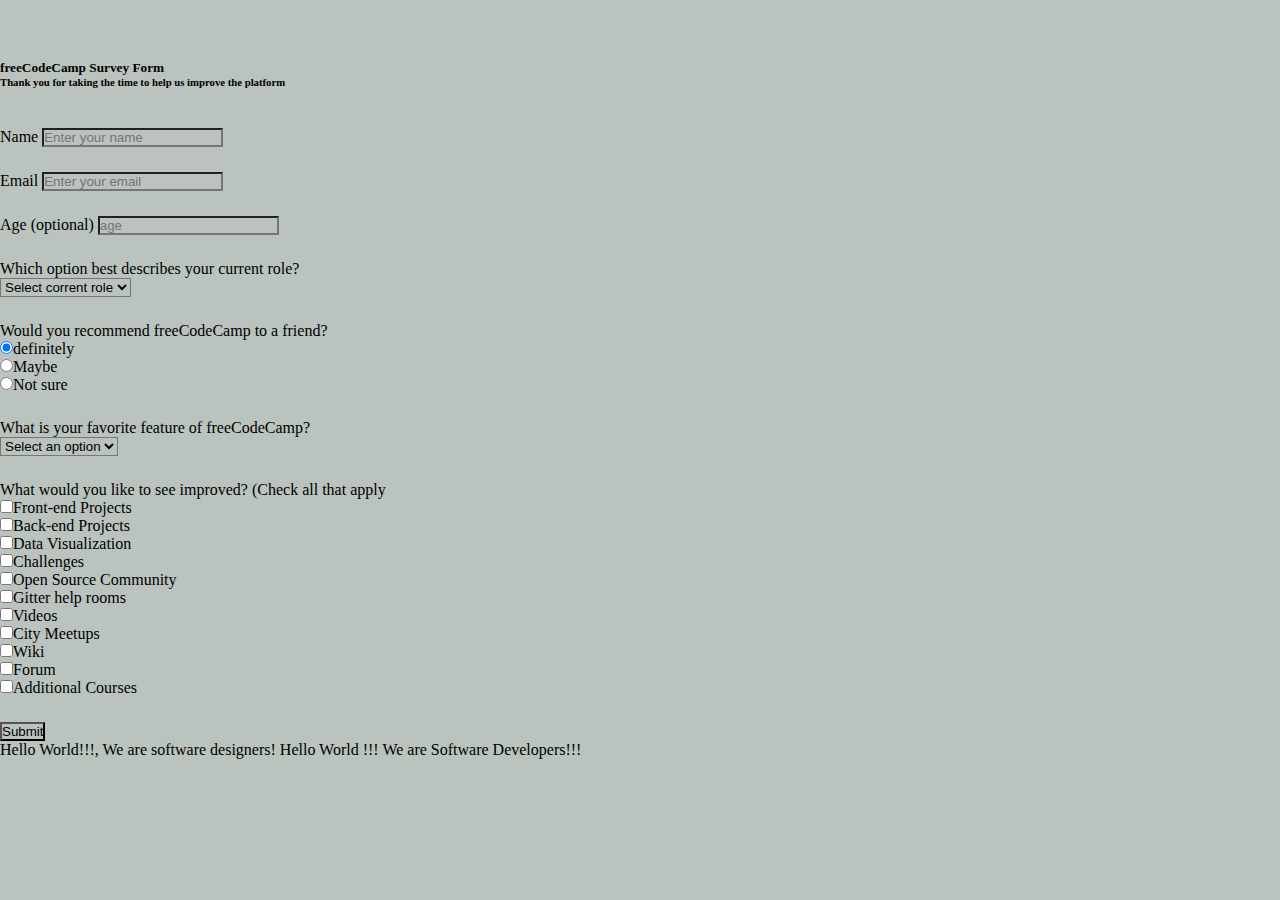
<file: index.html>
<html>
  <head>
    <meta charset="UTF-8">
    <meta name="viewport" content="width=device-width, initial-scale=1.0">
    <link href="https://cdn.jsdelivr.net/npm/bootstrap@5.2.2/dist/css/bootstrap.min.css" rel="stylesheet" integrity="sha384-Zenh87qX5JnK2Jl0vWa8Ck2rdkQ2Bzep5IDxbcnCeuOxjzrPF/et3URy9Bv1WTRi" crossorigin="anonymous">
    <link rel="stylesheet" href="style.css">

  </head>
  <body>
<div class="header_section text-center">
  <div class="container">
    <div class="row">
      <div class="col-md-6 offset-3 header">
        <h5>freeCodeCamp Survey Form</h5>
        <h6>Thank you for taking the time to help us improve the platform</h6>
      </div>
    </div>
  </div>
</div>
<div class="body_section ">
  <div class="container">
    <div class="row">
      <div class="col-md-6 offset-3 form_part">
       
        <form action="">
          <div class="form-group">
            <label for="name" id="name-label">Name</label>
            <input type="text" name="name" class="form-control" placeholder="Enter your name">
          </div>
          <div class="form-group">
            <label for="email" id="name-label">Email</label>
            <input type="email" name="email" class="form-control" placeholder="Enter your email">
          </div>
          <div class="form-group">
            <label for="name" id="name-label">Age (optional)</label>
            <input type="text" name="age" class="form-control" placeholder="age">
          </div>
          <div class="form-group">
            <p>Which option best describes your current role?</p>
            <select id="dropdown" name="role" class="form-control" required>
              <option selected disabled>Select corrent role</option>
              <option>Full time</option>
              <option>Full time</option>
              <option>Not to say</option>
              <option>other</option>
            </select>
          </div>
          <div class="form-group first_radio text-white">
            <p>Would you recommend freeCodeCamp to a friend?</p>
            <label>
            <input type="radio" value="definitely" class="input-radio" checked>definitely</label><br>
            <label>
            <input type="radio" value="definitely" class="input-radio">Maybe</label><br>
            <label>
            <input type="radio" value="definitely" class="input-radio">Not sure</label><br>
          </div>
          <div class="form-group">
            <p>What is your favorite feature of freeCodeCamp?</p>
            <select id="dropdown" name="role" class="form-control" required>
              <option selected disabled>Select an option</option>
              <option>Challenges</option>
              <option>Projects</option>
              <option>community</option>
              <option>opensource</option>
            </select>
          </div>
          <div class="form-group">
            <p>What would you like to see improved? (Check all that apply</p>
           <label>
            <input type="checkbox" name="" class="" value="">Front-end Projects
           </label><br>
           <label>
            <input type="checkbox" name="" class="" value="">Back-end Projects
           </label><br>
           <label>
            <input type="checkbox" name="" class="" value="">Data Visualization
           </label><br>
           <label>
            <input type="checkbox" name="" class="" value="">Challenges
           </label><br>
           <label>
            <input type="checkbox" name="" class="" value="">Open Source Community
           </label><br>
           <label>
            <input type="checkbox" name="" class="" value="">Gitter help rooms
           </label><br>
           <label>
            <input type="checkbox" name="" class="" value="">Videos
           </label><br>
           <label>
            <input type="checkbox" name="" class="" value="">City Meetups
           </label><br>
           <label>
            <input type="checkbox" name="" class="" value="">Wiki
           </label><br>
           <label>
            <input type="checkbox" name="" class="" value="">Forum
           </label><br>
           <label>
            <input type="checkbox" name="" class="" value="">Additional Courses
           </label>
          </div>
          <div class="form-group">
            <button type="submit" class="">Submit</button>
          </div>
        </form>
      </div>
    </div>
  </div>
</div>







    Hello World!!!, We are software designers! 
    Hello World !!! We are Software Developers!!!
    <script src="https://cdn.jsdelivr.net/npm/bootstrap@5.2.2/dist/js/bootstrap.bundle.min.js" integrity="sha384-OERcA2EqjJCMA+/3y+gxIOqMEjwtxJY7qPCqsdltbNJuaOe923+mo//f6V8Qbsw3" crossorigin="anonymous"></script>

  </body>
</html>
</file>
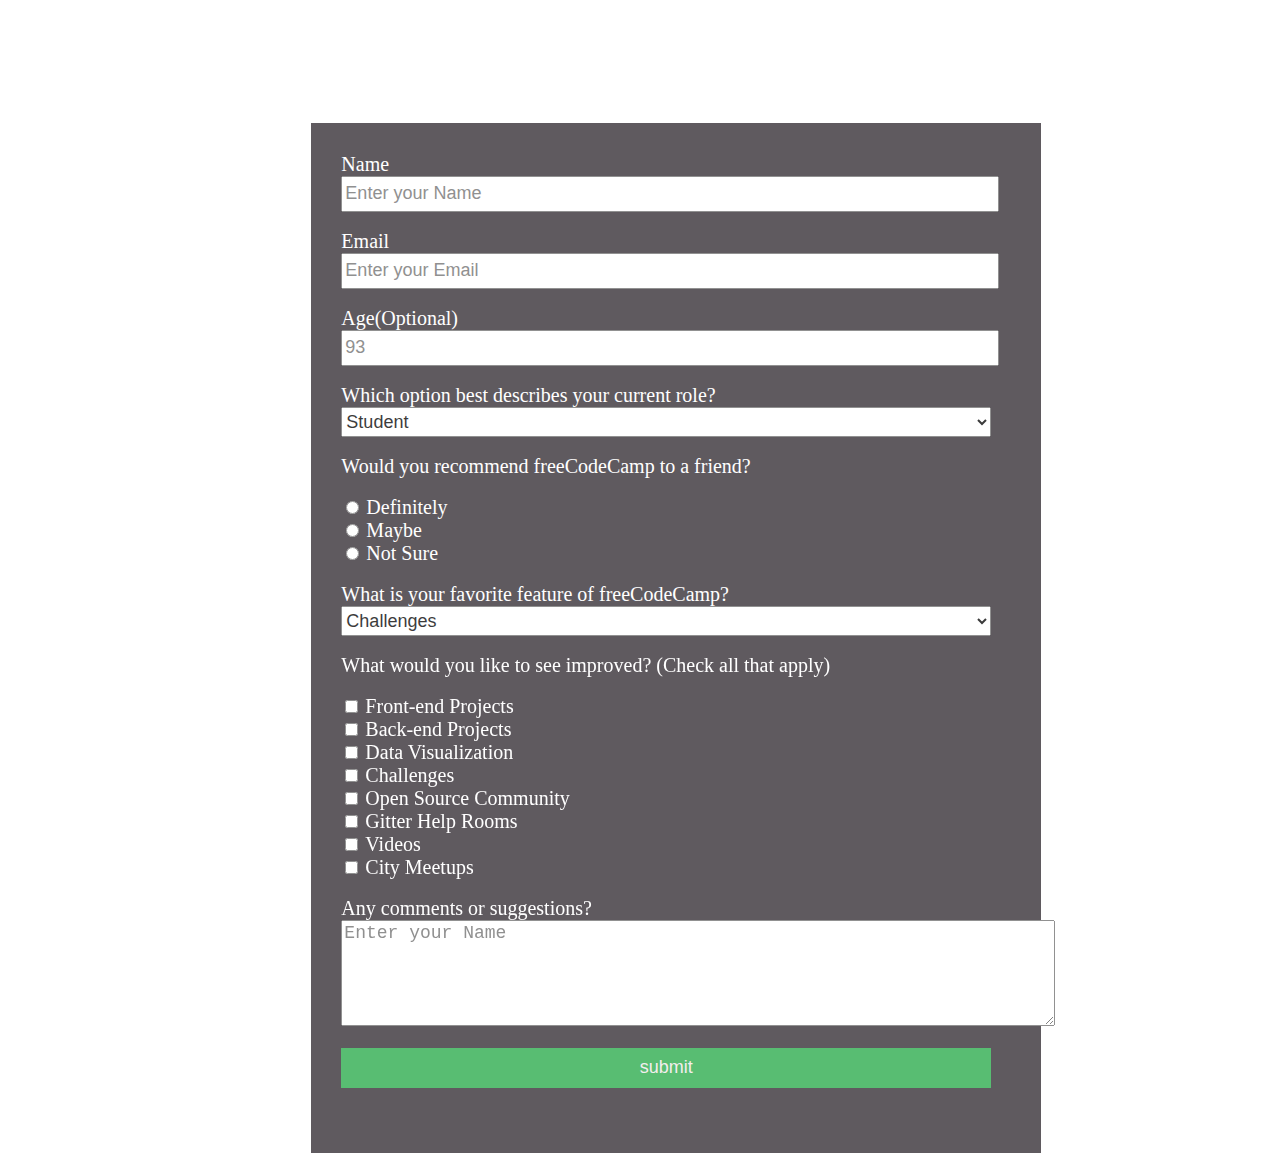
<file: surveyform.html>
<!DOCTYPE html>
<html lang="en-US">
    <head>
        <meta charset="utf-8" />
    <meta name="viewport" content="width=device-width" />
    <title>Survey Form</title>
    <link href="styles.css" rel="stylesheet"/>
    
    </head>

<body>
<!-- <h1>This is Heading 1</h1> -->

<header id="header1">
    <h1 id="title">freeCodeCamp Survey Form</h1>
    <p id="description"><i>Thank you for taking the time to help us improve the platform</i></p>
</header>

<div>
    <article id="ar1">
    <form id="survey-form">
    <label for="name" id="name-label" style="color: white;font-size: 20px;">Name</label><br>
  <input type="text" id="name" name="name" placeholder="Enter your Name" style="width:650px;height:30px;font-size:18px;color: rgb(10, 10, 10);"><br><br>
  <label for="email" id="email-label" style="color: white;font-size: 20px;">Email</label><br>
  <input type="email" id="email" name="email" placeholder="Enter your Email" style="width:650px;height:30px;font-size:18px;color: rgb(10, 10, 10);"><br><br>

  <label for="number" id="number-label" style="color: white;font-size: 20px;">Age(Optional)</label>
  <input type="number" id="number" name="number" placeholder="93" min="1" max="99" style="width:650px;height:30px;font-size:18px;color: rgb(10, 10, 10);"><br><br>


  <label for="dropdown" style="color: white;font-size: 20px;">Which option best describes your current role?</label><br>
  <select id="dropdown" name="dropdown" style="width:650px;height:30px;font-size:18px;color: rgb(10, 10, 10);">
    <option value="student">Student</option>
    <option value="FullTimeJob">Full Time Job</option>
    <option value="FullTimeLearner">Full Time Learner</option>
    <option value="Prefernot">Prefer not to say</option>
    <option value="other">Other</option>
  </select> <br><br>
  
  <label style="color: white;font-size: 20px;">Would you recommend freeCodeCamp to a friend?</label><br><br>
  <input type="radio" id="recomend" name="recomend" value="Definitely">
  <label for="recomend" style="color: white;font-size: 20px;">Definitely</label><br>
  <input type="radio" id="maybe" name="maybe" value="Maybe">
  <label for="maybe" style="color: white;font-size: 20px;">Maybe</label><br>
  
  <input type="radio" id="notsure" name="notsure" value="Notsure">
  <label for="notsure" style="color: white;font-size: 20px;">Not Sure</label><br><br>

  <label for="dropdown2" style="color: white;font-size: 20px;">What is your favorite feature of freeCodeCamp?</label><br>
  <select id="dropdown2" name="dropdown2" style="width:650px;height:30px;font-size:18px;color: rgb(10, 10, 10);">
    <option value="Challenges">Challenges</option>
    <option value="Projects">Projects</option>
    <option value="Community">Community</option>
    <option value="OpenSource">Open Source</option>
  </select> <br><br>

  <label style="color: white;font-size: 20px;">What would you like to see improved? (Check all that apply)</label><br><br>
  <input type="checkbox" id="Front" name="Front" value="FrontEndProject">
  <label for="Front" style="color: white;font-size: 20px;">Front-end Projects</label><br>
  <input type="checkbox" id="Back" name="Back" value="Back">
  <label for="Back" style="color: white;font-size: 20px;">Back-end Projects</label><br>
  <input type="checkbox" id="Data" name="Data" value="Data">
  <label for="Data" style="color: white;font-size: 20px;">Data Visualization</label><br>
  <input type="checkbox" id="Challenges" name="Challenges" value="Challenges">
  <label for="Challenges" style="color: white;font-size: 20px;">Challenges</label><br>
  <input type="checkbox" id="open" name="open" value="open">
  <label for="open" style="color: white;font-size: 20px;">Open Source Community</label><br>
  <input type="checkbox" id="gitter" name="gitter" value="gitter">
  <label for="gitter" style="color: white;font-size: 20px;">Gitter Help Rooms</label><br>
  <input type="checkbox" id="videos" name="videos" value="videos">
  <label for="videos" style="color: white;font-size: 20px;">Videos</label><br>
  <input type="checkbox" id="city" name="city" value="city">
  <label for="city" style="color: white;font-size: 20px;">City Meetups</label><br><br>

  <label style="color: white;font-size: 20px;">Any comments or suggestions?</label><br>
  <textarea name="message" rows="5" cols="63" placeholder="Enter your Name" style="font-size:18px;color: rgb(10, 10, 10);"></textarea>
  <br><br>

  <button type="button" value="submit" style="width:650px;height:40px;font-size:18px;color: rgb(241, 234, 234);border: none;background-color: rgb(47, 173, 79);">submit</button>

    </form>
    </article>
</div>

</body>
</html>
</file>
<file: style.css>
*{
    margin: 0;
    padding: 0;
    background-color: rgb(186, 195, 189);
    /* background-image: url("image/images.jpg");
    background-repeat: no-repeat;
    background-position: center;
    width: 100%; */
}


.header{
    margin-top: 60px;
}




.form_part{
    margin-top: 40px;
}
.form_part .form-group{
    margin-top: 25px;
}

.first_radio .input-radio{
   display: inline-block;
  
}
</file>
<file: styles.css>
html 
{
    background-image: url('https://i.stack.imgur.com/FWgYg.jpg');
    
}



  #title {
    color: white;
    padding-left: 34%;
    letter-spacing: 2px;
  }

  #description {

    font-size: 20px;
    color: white;
    padding-left: 30%;
    letter-spacing: 1px;
  }

  #ar1 {
    width: 700px;
    height: 1000px;
    background-color: rgb(56, 49, 56);
    opacity: 0.8;
    padding-top: 30px;
    padding-left: 30px;
    /*padding-right: 25%;
    padding-bottom: 25%; */
    border: none;
    margin-left: 24%;
  }
</file>
